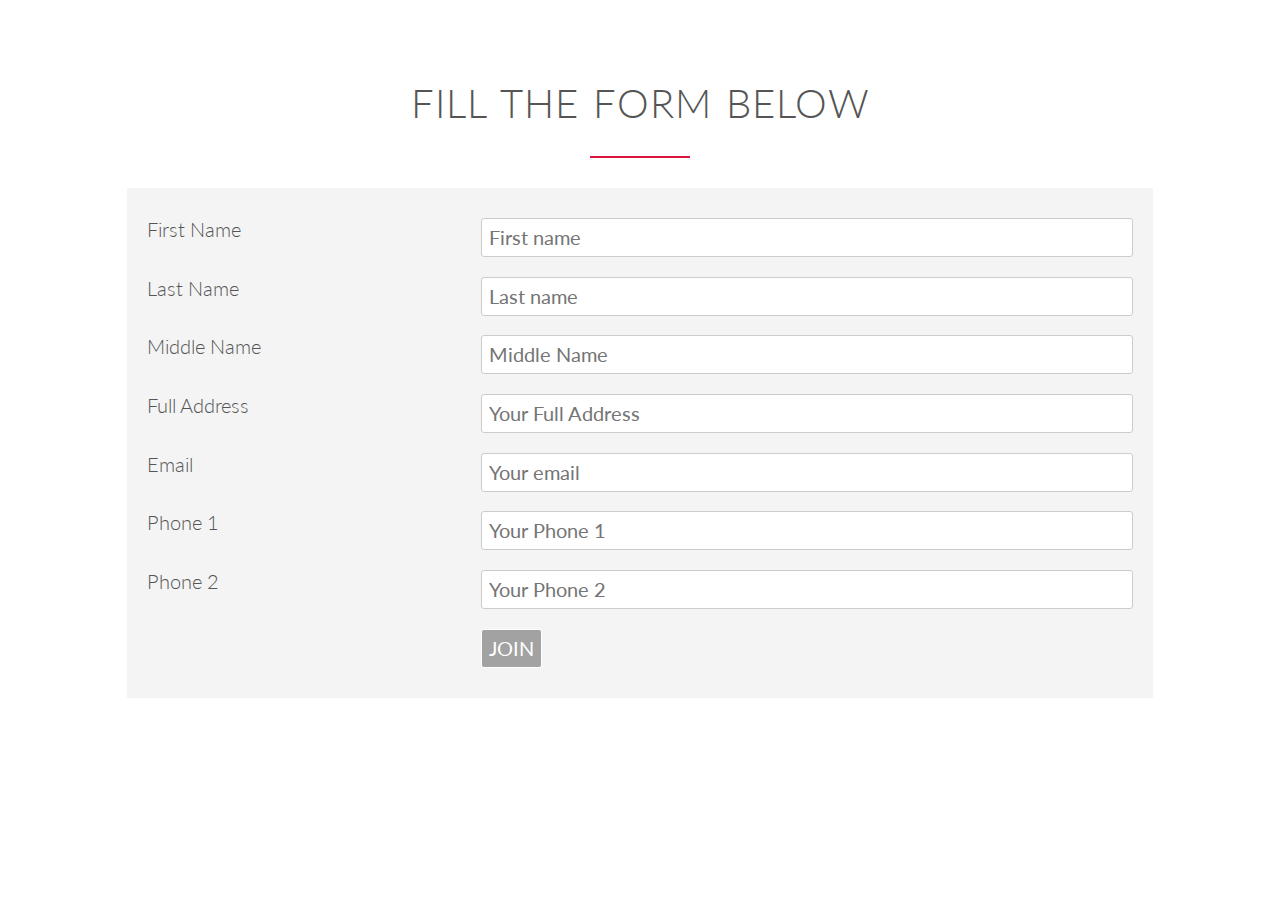
<file: city/shivajinagar/shivajinagartiffins/krishnatiffinservice/joinform/index.html>
<!DOCTYPE html>
<html>
<head>
    <link rel="stylesheet" type="text/css" href="resources/css/style.css">
    <link rel="stylesheet" type="text/css" href="resources/css/queries.css">
    <link rel="stylesheet" type="text/css" href="vendors/css/7.1%20Grid.css">
    <link rel="stylesheet" type="text/css" href="vendors/css/ionicons.css">
    <link rel="stylesheet" type="text/css" href="vendors/css/ionicons.min.css">
    <link rel="stylesheet" type="text/css" href="vendors/css/normalize.css">
    <link href="https://fonts.googleapis.com/css?family=Lato:300,400,700&display=swap" rel="stylesheet">
    
	<title>Registartion form</title>
</head>
<body>
	      <section class="section-form">
        <div class="row">
            <h2>fill the form below</h2>
        </div>
        <div class="row">
            <form method="post" action="#" class="contact-form">
                <div class="row">
                    <div class="col span-1-of-3">
                        <label for="name">First Name</label>
                    </div>
                    <div class="col span-2-of-3">
                        <input type="text" name="name" id="name" placeholder="First name" required>
                    </div>
                </div>
                
                <div class="row">
                    <div class="col span-1-of-3">
                        <label for="name">Last Name</label>
                    </div>
                    <div class="col span-2-of-3">
                        <input type="text" name="name" id="name" placeholder="Last name" required>
                    </div>
                </div>
                
                <div class="row">
                    <div class="col span-1-of-3">
                        <label for="name">Middle Name</label>
                    </div>
                    <div class="col span-2-of-3">
                        <input type="text" name="name" id="name" placeholder="Middle Name" required>
                    </div>
                </div>
                
                <div class="row">
                    <div class="col span-1-of-3">
                        <label for="name">Full Address</label>
                    </div>
                    <div class="col span-2-of-3">
                        <input type="text" name="name" id="address" placeholder="Your Full Address" required>
                    </div>
                </div>
                
                <div class="row">
                    <div class="col span-1-of-3">
                        <label for="email">Email</label>
                    </div>
                    <div class="col span-2-of-3">
                        <input type="email" name="email" id="email" placeholder="Your email" required>
                    </div>
                </div>
                
                <div class="row">
                    <div class="col span-1-of-3">
                        <label for="name">Phone 1</label>
                    </div>
                    <div class="col span-2-of-3">
                        <input type="tel" id="phone" name="phone"
                               pattern="[0-9]{3}-[0-9]{3}-[0-9]{4}" placeholder="Your Phone 1"
                               required>
                    </div>
                </div>
                
                <div class="row">
                    <div class="col span-1-of-3">
                        <label for="name">Phone 2</label>
                    </div>
                    <div class="col span-2-of-3">
                        <input type="tel" id="phone" name="phone"
                               pattern="[0-9]{3}-[0-9]{3}-[0-9]{4}" placeholder="Your Phone 2"
                               required>
                    </div>
                </div>
                
                <div class="row">
                    <div class="col span-1-of-3">
                        <label>&nbsp;</label>
                    </div>
                    <div class="col span-2-of-3">
                        <input type="submit" value="JOIN">
                    </div>
                </div>
                
            </form>
            </div>
    </section>
                

</body>
</html>
</file>
<file: city/shivajinagar/shivajinagartiffins/krishnatiffinservice/joinform/resources/css/style.css>
*{

  margin: 0px;
  padding: 0px;
  -webkit-box-sizing: border-box;
  box-sizing: border-box;
}

html{

	background-color: #fff ;
	color:#555;
	font-family: 'Lato', sans-serif;
	font-weight: 300;
	font-size: 20px;
	text-rendering: optimizeLegibility;
}

.clearfix {zoom:1;}
.clearfix:after{
    content: '.';
    clear:both;
    display:block;
    height: 0;
    visibility: hidden;
}


/* ------------------------------- */
/* REUSABLE COMPONENTS */
/* ------------------------------- */


.row{

	max-width: 1140px;
	margin: 0 auto 0 auto;
}

section{
    
    padding: 80px 0;
}

.box{
    
    padding: 1px;
}


/* ----- headings ----- */

h1,
h2,
h3{
    
    font-weight: 300;
    text-transform: uppercase;
    
}

h1{
    margin-top: 0;
    font-size: 240%;
    word-spacing: 4px;
    margin-bottom: 20px;
    color:;
    letter-spacing: 1px;
    text-align: center;
    
}



h2{
    
    font-size: 200%;
    word-spacing: 2px;
    text-align: center;
    margin-bottom: 30px;
    letter-spacing: 1px;
    font-family: 'Lato', sans-serif;
    font-weight: 300;  
    text-transform: uppercase;
    
}

h2:after{
    
    display: block;
    height: 2px;
    background-color: crimson;
    content: " ";
    width: 100px;
    margin: 0 auto;
    margin-top: 30px; 
}

/* ------------------------------- */
/* FORM */
/* ------------------------------- */

.contact-form {
    width: 60%;
    margin: 0 auto;
    background-color: #f4f4f4;
    padding: 20px;
}

.contact-form input[type="text"],
.contact-form input[type="email"],
.contact-form input[type="tel"],
.contact-form select,
.contact-form textarea{
    width: 100%;
    padding: 7px;
    border-radius: 3px;
    border: 1px solid #ccc;
}

input[type=checkbox]{
    margin: 10px 5px 10px 0;
}

input[type=submit] {
    border: 1px solid #fff;
    background-color: #a2a2a2;
    border-radius: 3px;
    color: #fff;
    padding: 7px;
}

.section-form input[type=submit]:hover {
    background-color: crimson;
    -webkit-transition: background-color 0.2s;
    transition: background-color 0.2s;
}


*:focus{outline: none;}
</file>
<file: city/shivajinagar/shivajinagartiffins/krishnatiffinservice/joinform/resources/css/queries.css>
/* Big tablet to 1200px (widths smaller than the 1140px row) */
@media only screen and (max-width: 1200px){
    
    .row { padding: 0 2%; }
}

/* Small tablet to big tablet: from 768px to 1023px */
@media only screen and (max-width: 1023px) {
    body { font-size: 18px;}
    
    section { padding: 60px 0; }
    
    }
    
    .contact-form { width: 90%; }
    
}

/* Small phones to small tablets: from 481px to 767px */
@media only screen and (max-width: 767px) {
    body { font-size: 16px; }
    section { padding: 30px 0; }
    
    .row { padding: 0 4%; }
    
    .col {
        width: 100%;
        margin: 0 0 4% 0;
    }
    
    h1 { font-size: 120%; }
    h2 { font-size: 150%; }
    
    

/* Small phones to small tablets: from 0 to 480px */
@media only screen and (max-width: 480px) {
       
    .contact-form { width: 100%; }
}
</file>
